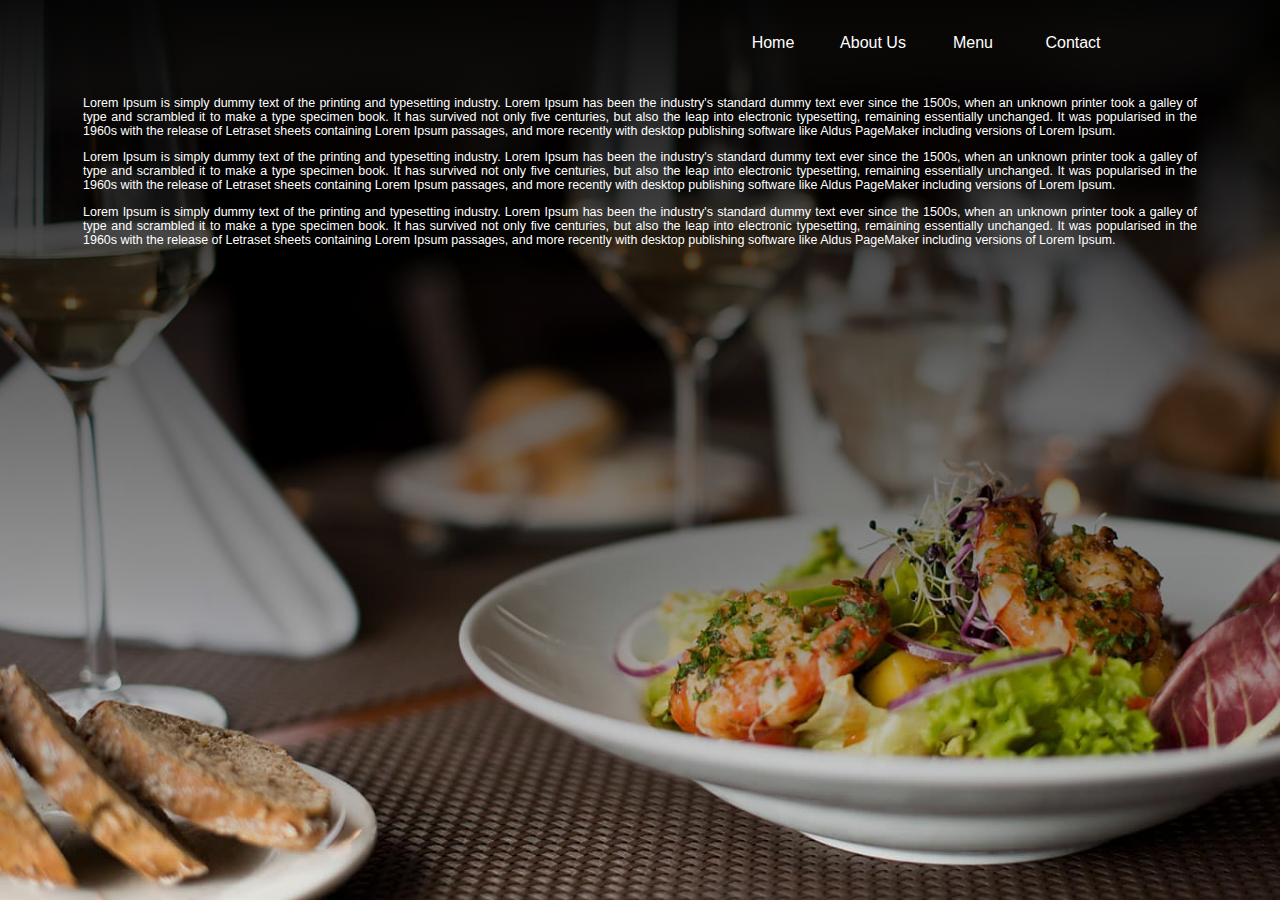
<file: about.html>
<html>
    <head>
        <title>About Us</title>
        <style>
             body{
                font-family:'Gill Sans', 'Gill Sans MT', Calibri, 'Trebuchet MS', sans-serif;
                color:white;
                background:linear-gradient(
                rgba(0,0,0,0.95),rgba(0,0,0,0.65),rgba(0,0,0,0.38),rgba(0,0,0,0)
                )
                ,url(img1.jpg)no-repeat;
                 background-size: cover;
                 background-attachment: fixed;
                }
             .box{ width: 589px;
             float:right;
             border:-1px solid black;}

        .box ul li{
            width: 100px;
            float: left;
            margin: 10px auto;
            text-align:center;
        }

        .box ul li a{ text-decoration: none;
        color:white;}

        .box ul li:hover{ background-color: green;}
        .box ul li a:hover{ color: white;}

        .wd{
            opacity: 100;
            padding:75px;
            font-size: 12.5px;
        }
        </style>
        </head>
        <body>
        
        <div class="box">
        <ul type="none">
        <li><a href="index.html">Home</a></li>
        <li><a href="about.html">About Us</a></li>
        <li><a href="box.html">Menu</a></li>
        <li><a href="contact.html">Contact</a></li>
   
    </ul>
    </div>
             
            <div class="wd">
                <p align="justify">
                    Lorem Ipsum is simply dummy text of the printing and typesetting industry. Lorem Ipsum has been the industry's standard dummy text ever since the 1500s, when an unknown printer took a galley of type and scrambled it to make a type specimen book. 
                    It has survived not only five centuries, but also the leap into electronic typesetting, remaining essentially unchanged. It was popularised in the 1960s with the release of Letraset sheets containing Lorem Ipsum passages, and more recently with 
                    desktop publishing software like Aldus PageMaker including versions of Lorem Ipsum.
                    
                </p>
                 <p align="justify">
                    Lorem Ipsum is simply dummy text of the printing and typesetting industry. Lorem Ipsum has been the industry's standard dummy text ever since the 1500s, when an unknown printer took a galley of type and scrambled it to make a type specimen book. 
                    It has survived not only five centuries, but also the leap into electronic typesetting, remaining essentially unchanged. It was popularised in the 1960s with the release of Letraset sheets containing Lorem Ipsum passages, and more recently with 
                    desktop publishing software like Aldus PageMaker including versions of Lorem Ipsum.
                </p>
                <p align="justify">
                    Lorem Ipsum is simply dummy text of the printing and typesetting industry. Lorem Ipsum has been the industry's standard dummy text ever since the 1500s, when an unknown printer took a galley of type and scrambled it to make a type specimen book. 
                    It has survived not only five centuries, but also the leap into electronic typesetting, remaining essentially unchanged. It was popularised in the 1960s with the release of Letraset sheets containing Lorem Ipsum passages, and more recently with 
                    desktop publishing software like Aldus PageMaker including versions of Lorem Ipsum.
                </p>
                
              
        </body>

        </head>
        </html>
</file>
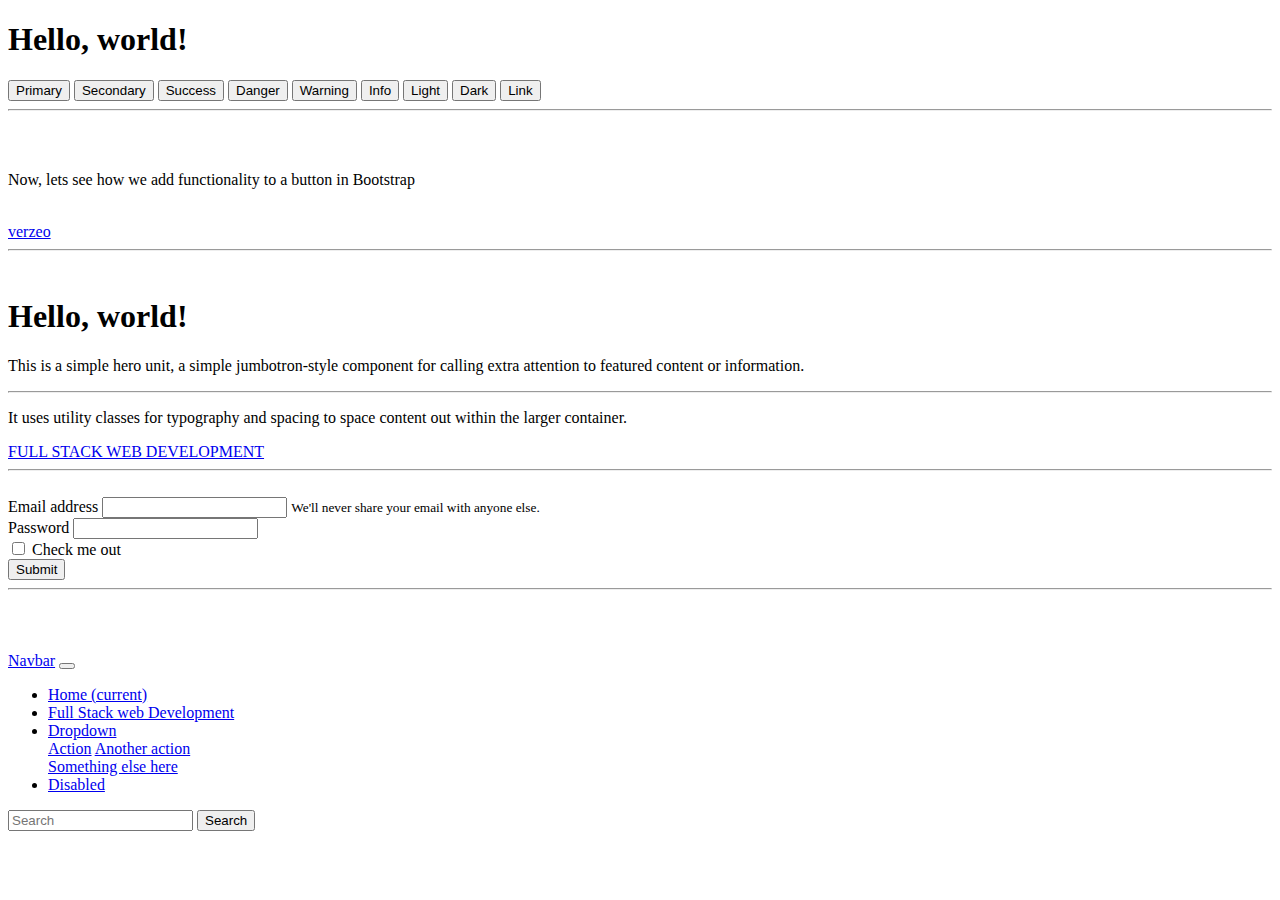
<file: bootst.html>
<!doctype html>
<html lang="en">
  <head>
    <!-- Required meta tags -->
    <meta charset="utf-8">
    <meta name="viewport" content="width=device-width, initial-scale=1, shrink-to-fit=no">

    <!-- Bootstrap CSS -->
    <link rel="stylesheet" href="https://cdn.jsdelivr.net/npm/bootstrap@4.5.3/dist/css/bootstrap.min.css" integrity="sha384-TX8t27EcRE3e/ihU7zmQxVncDAy5uIKz4rEkgIXeMed4M0jlfIDPvg6uqKI2xXr2" crossorigin="anonymous">

    <title>Hello, world!</title>
  </head>
  <body>
    <h1>Hello, world!</h1>
    <button type="button" class="btn btn-primary">Primary</button>
<button type="button" class="btn btn-secondary">Secondary</button>
<button type="button" class="btn btn-success">Success</button>
<button type="button" class="btn btn-danger">Danger</button>
<button type="button" class="btn btn-warning">Warning</button>
<button type="button" class="btn btn-info">Info</button>
<button type="button" class="btn btn-light">Light</button>
<button type="button" class="btn btn-dark">Dark</button>

<button type="button" class="btn btn-link">Link</button>

<hr>
<br>
<br>
<p>Now, lets see how we add functionality to a button in Bootstrap</p>
<br>
<a href="https://www.verzeo.in/" class="btn btn-danger" role="button">verzeo</a>
<hr>
<br>
<div class="jumbotron">
    <h1 class="display-4">Hello, world!</h1>
    <p class="lead">This is a simple hero unit, a simple jumbotron-style component for calling extra attention to featured content or information.</p>
    <hr class="my-4">
    <p>It uses utility classes for typography and spacing to space content out within the larger container.</p>
    <a class="btn btn-primary btn-lg" href="https://www.verzeo.in/internship/web-development-internship-in-india" role="button">FULL STACK WEB DEVELOPMENT</a>
</div>
<hr>
<br>
<form>
    <div class="form-group">
      <label for="exampleInputEmail1">Email address</label>
      <input type="email" class="form-control" id="exampleInputEmail1" aria-describedby="emailHelp">
      <small id="emailHelp" class="form-text text-muted">We'll never share your email with anyone else.</small>
    </div>
    <div class="form-group">
      <label for="exampleInputPassword1">Password</label>
      <input type="password" class="form-control" id="exampleInputPassword1">
    </div>
    <div class="form-group form-check">
      <input type="checkbox" class="form-check-input" id="exampleCheck1">
      <label class="form-check-label" for="exampleCheck1">Check me out</label>
    </div>
    <button type="submit" class="btn btn-primary">Submit</button>
  </form>
  <hr>
  <br>
  <br>
  <br>
  <nav class="navbar navbar-expand-lg navbar-light bg-dark">
    <a class="navbar-brand" href="#">Navbar</a>
    <button class="navbar-toggler" type="button" data-toggle="collapse" data-target="#navbarSupportedContent" aria-controls="navbarSupportedContent" aria-expanded="false" aria-label="Toggle navigation">
      <span class="navbar-toggler-icon"></span>
    </button>
  
    <div class="collapse navbar-collapse" id="navbarSupportedContent">
      <ul class="navbar-nav mr-auto">
        <li class="nav-item active">
          <a class="nav-link" href="https://www.verzeo.in/">Home <span class="sr-only">(current)</span></a>
        </li>
        <li class="nav-item">
          <a class="nav-link" href="https://www.verzeo.in/internship/web-development-internship-in-india">Full Stack web Development</a>
        </li>
        <li class="nav-item dropdown">
          <a class="nav-link dropdown-toggle" href="#" id="navbarDropdown" role="button" data-toggle="dropdown" aria-haspopup="true" aria-expanded="false">
            Dropdown
          </a>
          <div class="dropdown-menu" aria-labelledby="navbarDropdown">
            <a class="dropdown-item" href="#">Action</a>
            <a class="dropdown-item" href="#">Another action</a>
            <div class="dropdown-divider"></div>
            <a class="dropdown-item" href="#">Something else here</a>
          </div>
        </li>
        <li class="nav-item">
          <a class="nav-link disabled" href="#" tabindex="-1" aria-disabled="true">Disabled</a>
        </li>
      </ul>
      <form class="form-inline my-2 my-lg-0">
        <input class="form-control mr-sm-2" type="search" placeholder="Search" aria-label="Search">
        <button class="btn btn-outline-success my-2 my-sm-0" type="submit">Search</button>
      </form>
    </div>
  </nav>

    <!-- Optional JavaScript; choose one of the two! -->

    <!-- Option 1: jQuery and Bootstrap Bundle (includes Popper) -->
    <script src="https://code.jquery.com/jquery-3.5.1.slim.min.js" integrity="sha384-DfXdz2htPH0lsSSs5nCTpuj/zy4C+OGpamoFVy38MVBnE+IbbVYUew+OrCXaRkfj" crossorigin="anonymous"></script>
    <script src="https://cdn.jsdelivr.net/npm/bootstrap@4.5.3/dist/js/bootstrap.bundle.min.js" integrity="sha384-ho+j7jyWK8fNQe+A12Hb8AhRq26LrZ/JpcUGGOn+Y7RsweNrtN/tE3MoK7ZeZDyx" crossorigin="anonymous"></script>

    <!-- Option 2: jQuery, Popper.js, and Bootstrap JS
    <script src="https://code.jquery.com/jquery-3.5.1.slim.min.js" integrity="sha384-DfXdz2htPH0lsSSs5nCTpuj/zy4C+OGpamoFVy38MVBnE+IbbVYUew+OrCXaRkfj" crossorigin="anonymous"></script>
    <script src="https://cdn.jsdelivr.net/npm/popper.js@1.16.1/dist/umd/popper.min.js" integrity="sha384-9/reFTGAW83EW2RDu2S0VKaIzap3H66lZH81PoYlFhbGU+6BZp6G7niu735Sk7lN" crossorigin="anonymous"></script>
    <script src="https://cdn.jsdelivr.net/npm/bootstrap@4.5.3/dist/js/bootstrap.min.js" integrity="sha384-w1Q4orYjBQndcko6MimVbzY0tgp4pWB4lZ7lr30WKz0vr/aWKhXdBNmNb5D92v7s" crossorigin="anonymous"></script>
    -->
  </body>
</html>
</file>
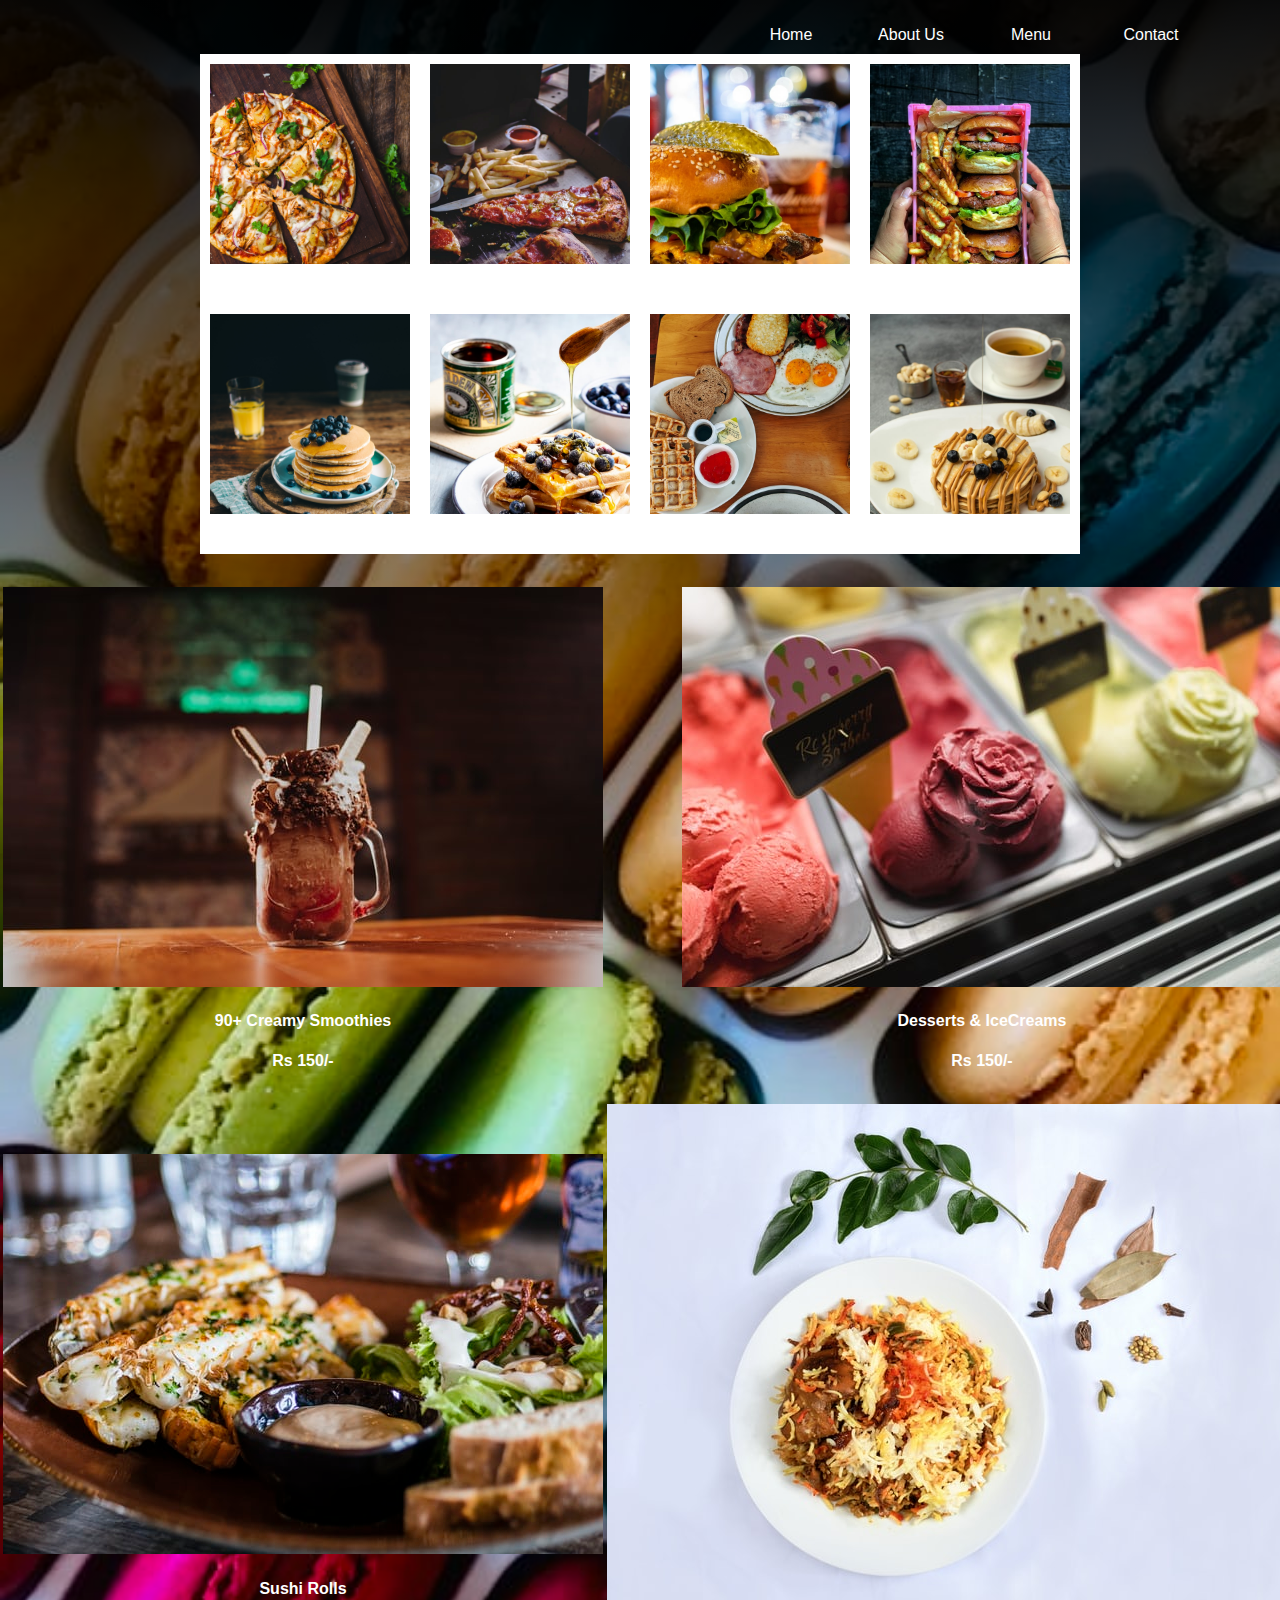
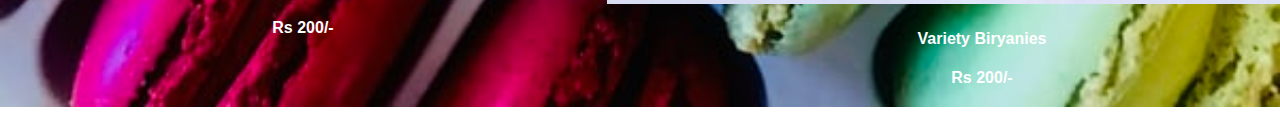
<file: box.html>
<!DOCTYPE html>
<html>
<head>
	<title>css hover</title>
	<link rel="stylesheet" type="text/css" href="box.css">

	
</head>
<body>
	<div class="box">
		<ul type="none">
			<li><a href="index.html">Home</a></li>
			<li><a href="about.html">About Us</a></li>
			<li><a href="box.html">Menu</a></li>
			<li><a href="contact.html">Contact</a></li>
		</ul>
	</div>
	<div class="container">
		<div class="box">
			<div class="imgbox">
				<img src="pizza.jpg">
			</div>
			<div class="detail">
				<div class="content">
				<h4> Rs 250/- </h4>
				<p>Ultimate Cheese Lover's Pizza!</p>
			    </div>
			</div>
		</div>
		<div class="box">
			<div class="imgbox">
				<img src="p11.jpg">
			</div>
			<div class="detail">
				<div class="content">
				<h4> Rs 250/- </h4>
				<p>Pepperoni Lover's Pizza!</p>
			    </div>
			</div>
		</div>
		<div class="box">
			<div class="imgbox">
				<img src="p6.jpg">
			</div>
			<div class="detail">
				<div class="content">
				<h4>  Rs 250/- </h4>
				<p>Triple CheeseBurger!</p>
			    </div>
			</div>
		</div>
		<div class="box">
			<div class="imgbox">
				<img src="p7.jpg">
			</div>
			<div class="detail">
				<div class="content">
				<h4>  Rs 250/- </h4>
				<p>Family Bundle!!</p>
			    </div>
			</div>
		</div>
		<div class="box">
			<div class="imgbox">
				<img src="p1.jpg">
			</div>
			<div class="detail">
				<div class="content">
				<h4>  Rs 250/-  </h4>
				<p>Honey Wheat Pancakes with Blueburries!!</p>
			    </div>
			</div>	
		</div>
		<div class="box">
			<div class="imgbox">
				<img src="p8.jpg">
			</div>
			<div class="detail">
				<div class="content">
				<h4>  Rs 200/-  </h4>
				<p>Maple and Sugar waffle!</p>
			    </div>
			</div>	

		</div>
		<div class="box">
			<div class="imgbox">
				<img src="p13.jpg">
			</div>
			<div class="detail">
				<div class="content">
				<h4> Rs 200/-  </h4>
				<p>Waffle Breakfast Sandwiches!</p>
			    </div>
			</div>	
		</div>
		<div class="box">
			<div class="imgbox">
				<img src="p14.jpg">
			</div>
			<div class="detail">
				<div class="content">
				<h4>  Rs 200/-  </h4>
				<p>Chocolate pancakes!</p>
			    </div>
		</div>
		</div>
		</div>

	<table border="0" width="100%">
	<tr>
		<td align="center">
			<img src="m3.jpg" height="30%" >
			<h4>90+ Creamy Smoothies</h4>
			<h4>Rs 150/-</h4>
			
		</td>

		</td>
		<td align="center">
			<img src="i1.jpg" height="30%"  >
			<h4>Desserts & IceCreams</h4>
			<h4>Rs 150/-</h4>
		</td>
		<td align="center">
			<img src="p15.jpg" height="30%" >
			<h4>Grilled Beef Steak</h4>
			<h4>Rs 300/-</h4>
		</td>
	</tr>
	<tr>
		<td align="center">
			<img src="p16.jpg" height="30%">
			<h4>Sushi Rolls</h4>
			<h4>Rs 200/-</h4>
		</td >
		<td align="center"><img src="b1.jpg" height="30%" >
			<h4>Variety Biryanies</h4>
			<h4>Rs 200/-</h4>	
		</td>
		<td align="center"><img src="p17.jpg" height="30%" >
			<h4>Pasta Noodles Hub</h4>
			<h4>Rs 200/-</h4>
		
		</td>
		</tr>
</table>
	
</table>


	

</body>
</html>
</file>
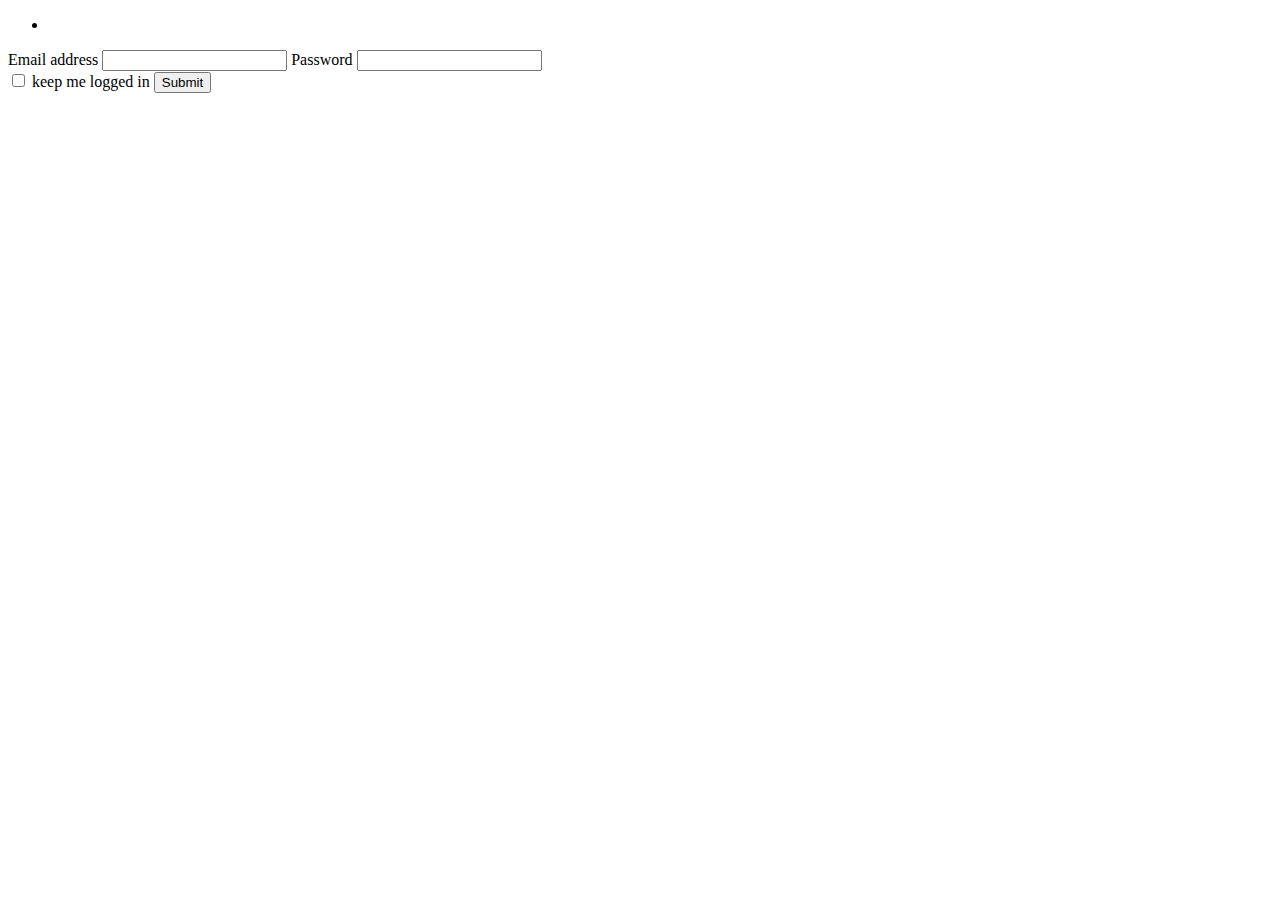
<file: login.html>
<!DOCTYPE html>
<html lang="en">
<head>
    <meta charset="UTF-8">
    <title>REGISTER</title>
    <link rel="stylesheet" href="https://cdn.jsdelivr.net/npm/bootstrap@4.5.3/dist/css/bootstrap.min.css" integrity="sha384-TX8t27EcRE3e/ihU7zmQxVncDAy5uIKz4rEkgIXeMed4M0jlfIDPvg6uqKI2xXr2" crossorigin="anonymous">

    <ul class="nav navbar-nav">
        <li></li>
    </ul>
    <title>Document</title>

    <div class= "container">
                <div class="form-group">
                  <label for="exampleInputEmail1">Email address</label>
                  <input type="email" class="form-control" id="exampleInputEmail1" aria-describedby="emailHelp">
                
                  <label for="exampleInputPassword1">Password</label>
                  <input type="password" class="form-control" id="exampleInputPassword1">
            
                <div class="checkbox">
                  <input type="checkbox" class="usercheck" value="">
                  <label for="usercheck">
                
                  keep me logged in</label>
                <button type="submit" class="btn btn-primary">Submit</button>
              </form>
        </form>
    </div>
</head>
<body>
    
</body>
</html>
</file>
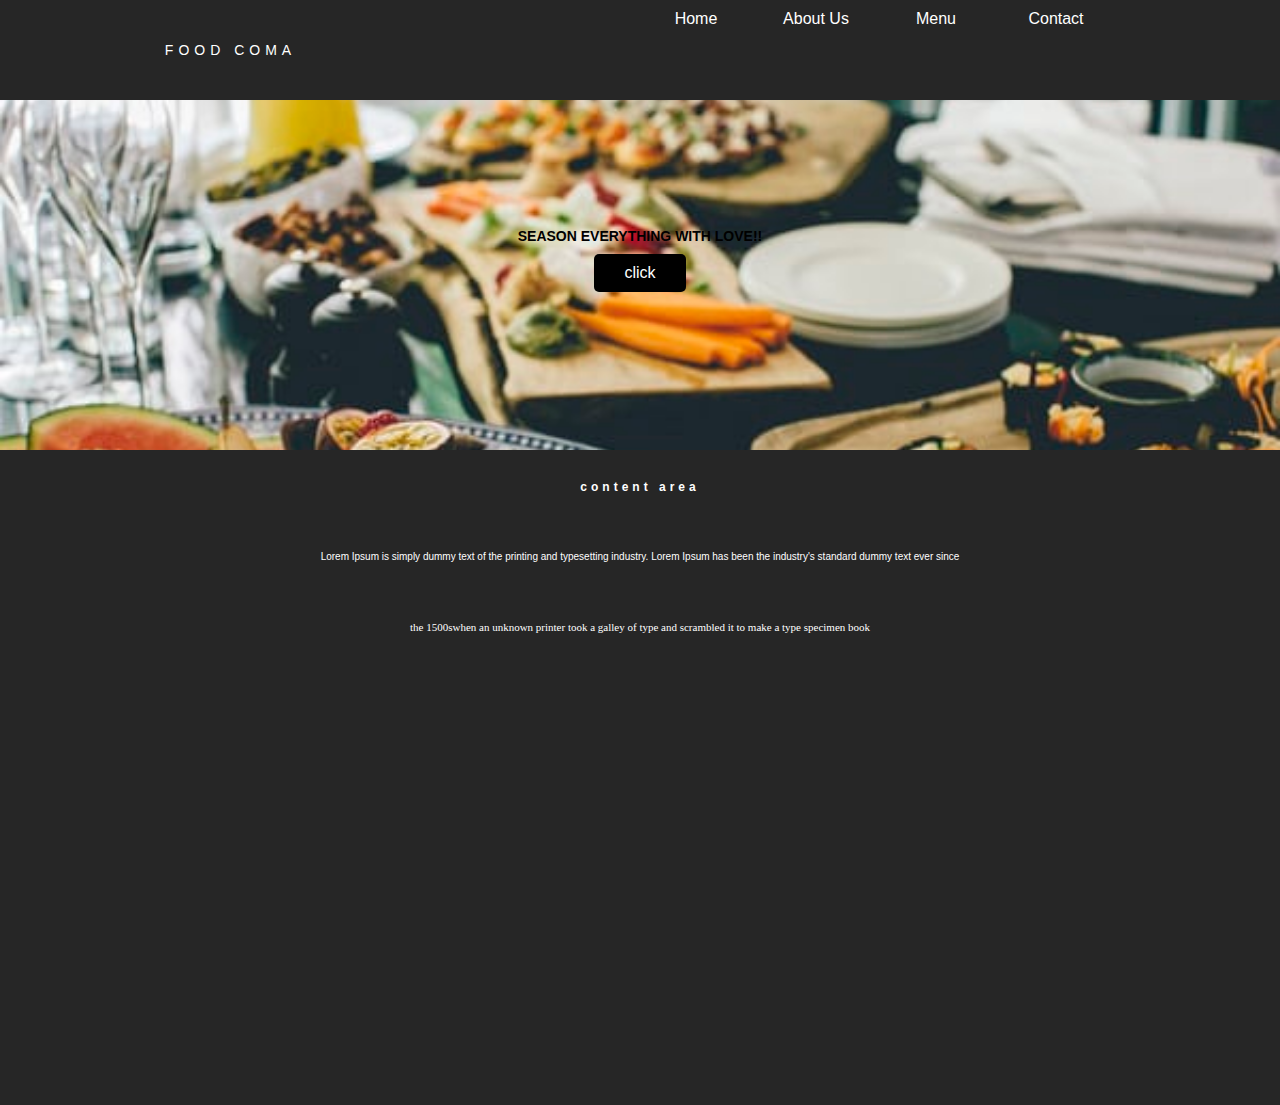
<file: main.html>
<!DOCTYPE html>
<html>
<head>
	<title>main hotel</title>
	<link rel="stylesheet" type="text/css" href="main.css">
</head>
<body>
	<div class="box-area">
		<header> 
			<div class="wrapper">
				<div class="logo">
					<a href="">FOOD COMA</a>
				</div>
					<div class="box">
						<ul type="none">
							<li><a href="index.html">Home</a></li>
							<li><a href="about.html">About Us</a></li>
							<li><a href="box.html">Menu</a></li>
							<li><a href="contact.html">Contact</a></li>
					   
						</ul>
					</div>
					</div>
		</header>
		<div class="banner-area">
			<h2><b>SEASON EVERYTHING WITH LOVE!!</b></h2>
			<a href="online.html" class="hero-btn">click</a>
		</div>
		<div class="content-area">
			<div class="wrapper">
				<h2>content area</h2>
				<p>Lorem Ipsum is simply dummy text of the printing and typesetting industry. Lorem Ipsum has been the industry's standard dummy text ever since</P>
				   the 1500swhen an unknown printer took a galley of type and scrambled it to make a type specimen book</p>
			</div>
			
		</div>
	</div>
</body>
</html>
</file>
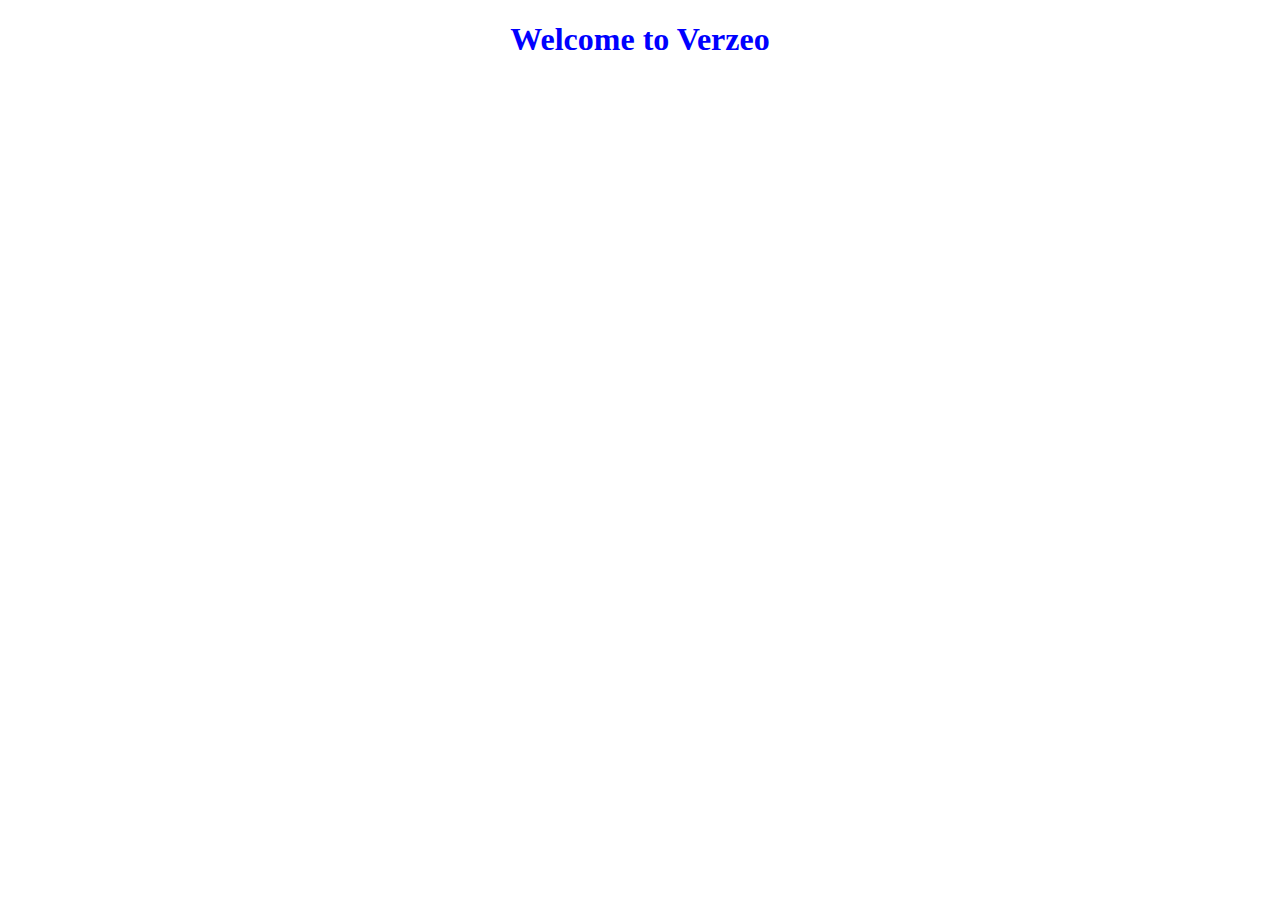
<file: verz.html>
<!DOCTYPE html>
<html lang="en">
    <head>
        <meta charset="UTF-8">
        <meta name="viewport" content="width=device-width,initial-scale=1.0">
        <title>Verzeo</title>
        <!-- <script src="app.js"></script> -->
    </head>
    <body>
        <h1 style="color:blue"><center>Welcome to Verzeo</center></h1>
    </body>
</html>
</file>
<file: box.css>
body{
	margin: 0;
	padding: 0;
	background: #262626;
	font-family: 'Gill Sans', 'Gill Sans MT', Calibri, 'Trebuchet MS', sans-serif;
	

}
.container{
	width: 880px;
	min-height: 500px;
	background: #fff;
	margin: 70px auto 0;
	display: flex;
	flex-direction: row;
	flex-wrap: wrap; 
}
.container .box{
	position: relative;
	width: 200px;
	height: 200px;
	background:yellow;
	margin: 10px;
	box-sizing: border-box;
	display: inline-block;
}
.container .box .imgbox{
	position: relative;
	overflow: hidden;
	height: 200px;
}
.container .box .imgbox img{
	max-width: 100%;
	transition: transform 2s;
}
.container .box:hover .imgbox img{
	transform: scale(1.2);
}
.container .box .detail{
	 
	position: absolute;
	top: 10px;
	left: 10px;
	bottom: 10px;
	right: 10px;
	background: rgba(0,0,0,.8);
	transform: scaleY(0);
	transition: transform .5s;
}
.container .box:hover .detail{
	transform: scaleY(1);
}
.container .box .detail .content{
	position: absolute;
	top:50%;
	transform: translateY(-50%);
	text-align: center;
	padding: 15px;
	color: #fff;
}
.container .box .detail .content h4{
	margin: 0;
	padding: 15px;
	color:#d1b3b3;
}

.container .box .detail .content h4{
	margin: 5px 0 0;
	padding: 0;
	
}
body{
	font-family: 'Gill Sans', 'Gill Sans MT', Calibri, 'Trebuchet MS', sans-serif;
	color: white;
	background:linear-gradient(
		rgba(0,0,0,0.95),rgba(0,0,0,0.65),rgba(0,0,0,0.38),rgba(0,0,0,0)
	)
	 ,url(q6.jpg)no-repeat;
	  background-size: cover;
	  background-attachment: fixed;
}

.box{
    width: 589px;
	float:right;
	border: -1px solid black;
	

}

.box ul li{
	width: 120px;
	float:left;
	margin: 10px auto;
	text-align: center;
}
.box ul li a{
	text-decoration: none;
	color: white;
}

.box ul li:hover{
	background-color: green;
}
.box ul li a:hover{
	color:white;
}
.wd{
	
	opacity: 100;
	padding: 75px;
}

p{
	text-align: center;
	font-size: 20px;
	color: white;
}
.zoom img{
	display: block;
	margin-left: auto;
	margin-right: auto;

}
table{
	margin-top: 30px;
}
</file>
<file: main.css>
*{
	margin: 0;
	padding: 0;
}
body{
	text-align: center;
}
.wrapper{
	width: 1170px;
	margin: 0 auto;
}
header{
	height: 100px;
	font-family: 'Gill Sans', 'Gill Sans MT', Calibri, 'Trebuchet MS', sans-serif;
	background:#262626;
	width: 100%;
	z-index: 12;
	position: fixed;
}
.logo{
	width: 30%;
	float: left;
	line-height: 100px;
}
.logo a{
	text-decoration: none;
	font-size: 14px;
	font-family: 'Gill Sans', 'Gill Sans MT', Calibri, 'Trebuchet MS', sans-serif;
	color: white;
	letter-spacing: 5px;
}
nav{
	float: right;
	line-height: 100px;
}
nav a{
	text-decoration: none;
	letter-spacing: 4px;
	font-size: 12px;
	margin: 0 10px;
	color:black;
}
nav a:hover{
	background-color:green; 
}
.banner-area{
	width: 100%;
	height: 500px;
	position: fixed;
	top: 100px;
	font-family: 'Gill Sans', 'Gill Sans MT', Calibri, 'Trebuchet MS', sans-serif;
	background-image: url(q8.jpg);
	-webkit-background-size: cover;
	background-size: cover;
	background-position: center center; 
}
.banner-area h2{
	padding-top: 10%;
	font-size: 14px;
	font-family: 'Gill Sans', 'Gill Sans MT', Calibri, 'Trebuchet MS', sans-serif;
	text-transform: uppercase;
	color:black;

}
.content-area{
	width: 100%;
	position: relative;
	top: 450px;
	font-size: 11px;;
	background: #262626;
	color: white;
	height: 655px;
}
.content-area h2{
	font-family: 'Gill Sans', 'Gill Sans MT', Calibri, 'Trebuchet MS', sans-serif;
	letter-spacing: 4px;
	padding-top: 30px;
	font-size: 12px;
	margin: 0;
}

.content-area p{
	padding: 2% 0;
	font-size: 10px;
	font-family: 'Gill Sans', 'Gill Sans MT', Calibri, 'Trebuchet MS', sans-serif;
	line-height: 80px;
}


.banner-area .hero-btn{
	text-decoration: none;
	color: #fff;
	background: #000;
	padding: 10px 30px;
	border-radius: 5px;
	margin-top: 10px;
	display: inline-block;
}
.banner-area .hero-btn:hover{
	background: #fff;
	color: #000;
}
.box{ width: 589px;
	float:right;
	border:-1px solid black;}

.box ul li{
	width: 120px;
	float:left;
	margin: 10px auto;
	text-align: center;
}

	.box ul li a{ text-decoration: none;
	color:white;}

	.box ul li:hover{ background-color: green;}
	.box ul li a:hover{ color: white;}
</file>
